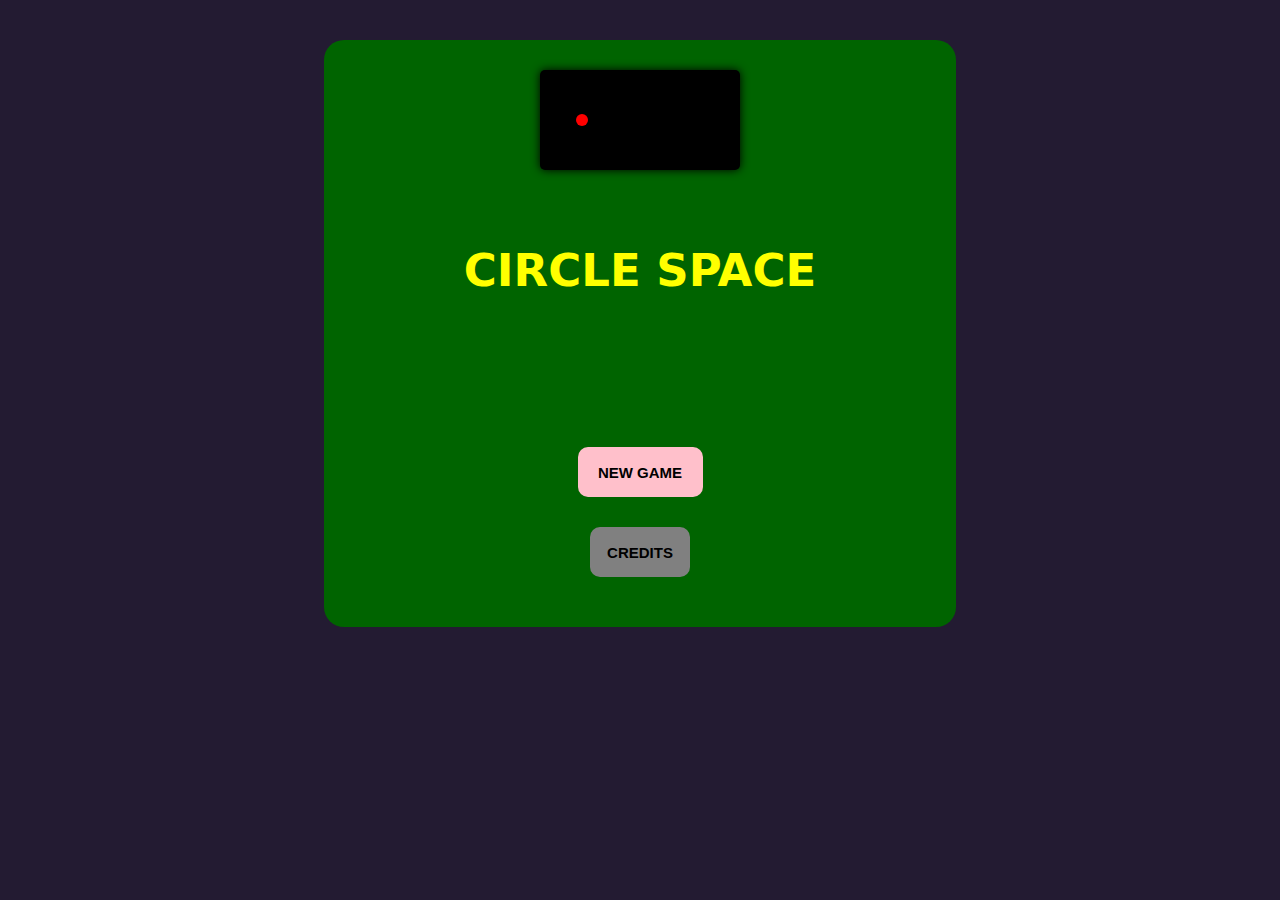
<file: index.html>
<!doctype html>
<html>
    <head>
        <meta charset="utf-8">
        <link rel="stylesheet" href="./home/homepage.css">
        <link rel="icon" href="./level_1/imgs/circle_icon.png">
        <title>Circle Space</title>
    </head>
    <body>
        <div>
            <canvas id="canvas" height="100px" width="200px"> your browser doesn't support this animation </canvas>
            <h1> CIRCLE SPACE </h1>
            <button id="newgame"> <a href="./level_1/NewGame.html"> NEW GAME </a> </button>
            <br>
            <button id="credits"> <a href=""> CREDITS </a> </button> </div>

            <script src="./home/homepage.js"> </script> 
        </body>
</html>
</file>
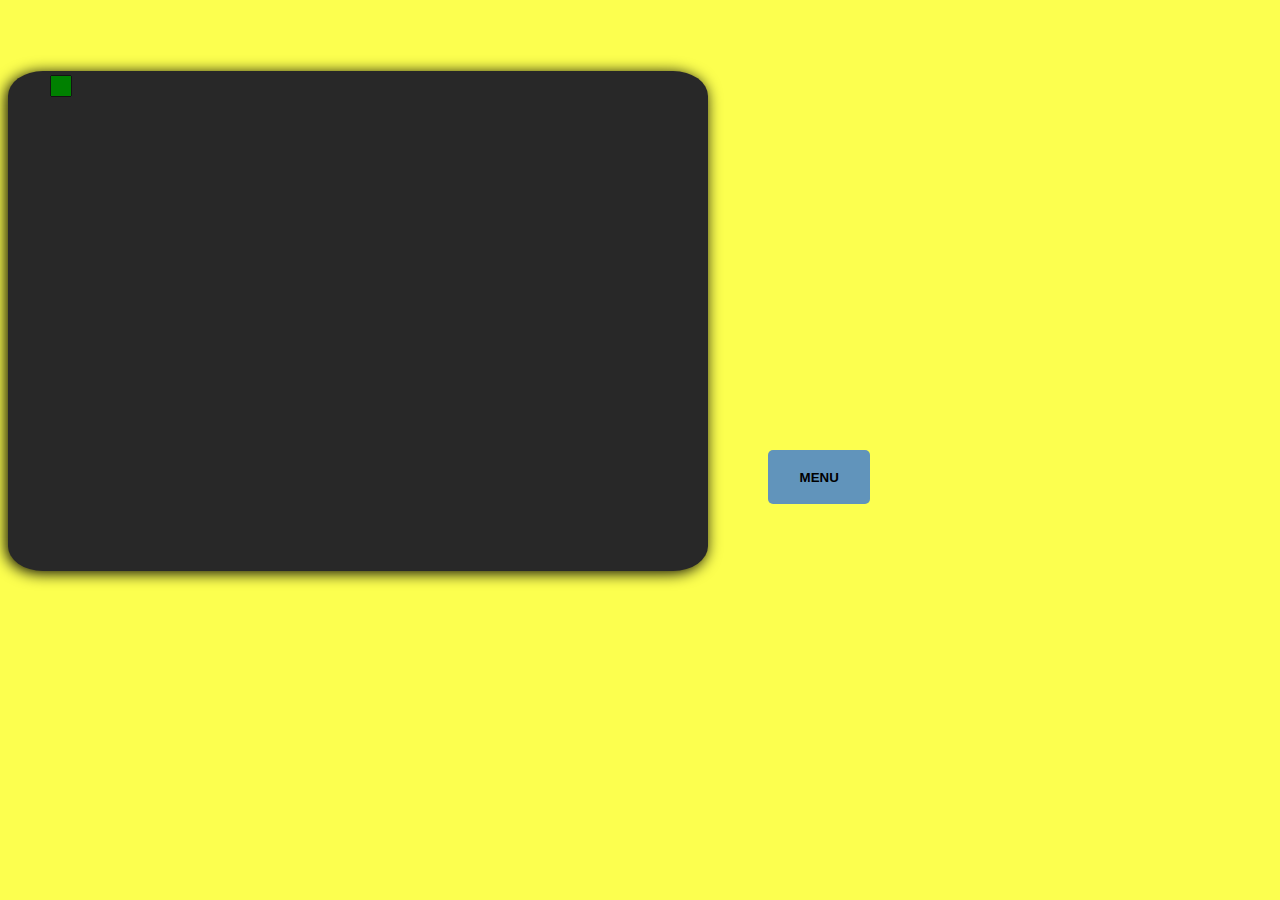
<file: levelTwo.html>
<!DOCTYPE html>
<html> <link rel="stylesheet" href="../level_2/levelTwo.css">
<body>
<header>
<div>
<canvas id="two" width="700" height="500"> </canvas>
</div>
<button id="menu" onclick="gotoMenu()"> MENU </button>
</header>
<script src="../level_2/levelTwo.js"></script>
</body>
</html>
</file>
<file: home/homepage.css>
body {
background-color: #231b32;
text-align: center;
font-family: system-ui, -apple-system, BlinkMacSystemFont, 'Segoe UI', Roboto, Oxygen, Ubuntu, Cantarell, 'Open Sans', 'Helvetica Neue', sans-serif;
}
   
div{
background-color: darkgreen;
border-radius: 20px;
padding: 30px 0px 50px 0px;
margin-top: 40px;
position: relative;
left: 25%;
width: 50%;
} 
   
#canvas{
background-color: black;
border-radius: 5px;
box-shadow: 0px 0px 10px 0px black;
}
   
h1 {
margin-bottom: 150px;
margin-top: 70px;
font-size: 45px;
color: yellow;
font-weight: bolder;
}
   
a {
text-decoration: none;
color: black;
}
   
button{
height: 50px;
width: 100px;
font-weight: bold;
font-size: 15px;
}
   
#newgame{
width: 125px;
height: 50px;
margin-bottom: 30px;
font-weight: bold;
font-size: 15px;
border: 0px;
border-radius: 10px;
background-color: pink;
}
#newgame:hover{
background-color: #2f6f86;
border-radius: 10px;
}
   
#credits{
background-color: grey;
border: 0px;
border-radius: 10px;
}
   
#credits:hover{
background-color: #2f6f86;
border-radius: 10px;
}
</file>
<file: level_2/levelTwo.css>
#two{
background-color: #282828;
margin-top: 5%;
border-radius: 5%;
box-shadow: -2px 2px 15px 0px black;
}

body{
background-color: rgb(252, 255, 79);
}

#menu {
position: absolute;
left: 60%;
top: 50%;
}

#menu:hover{
background-color:#2f6f86;
border-radius: 5px;
}

button{
border: 0px;
height: 6%;
width: 8%;
border-radius: 5px;
background-color: rgb(97, 148, 187);
color:black;
font-weight: bold;
}
</file>
